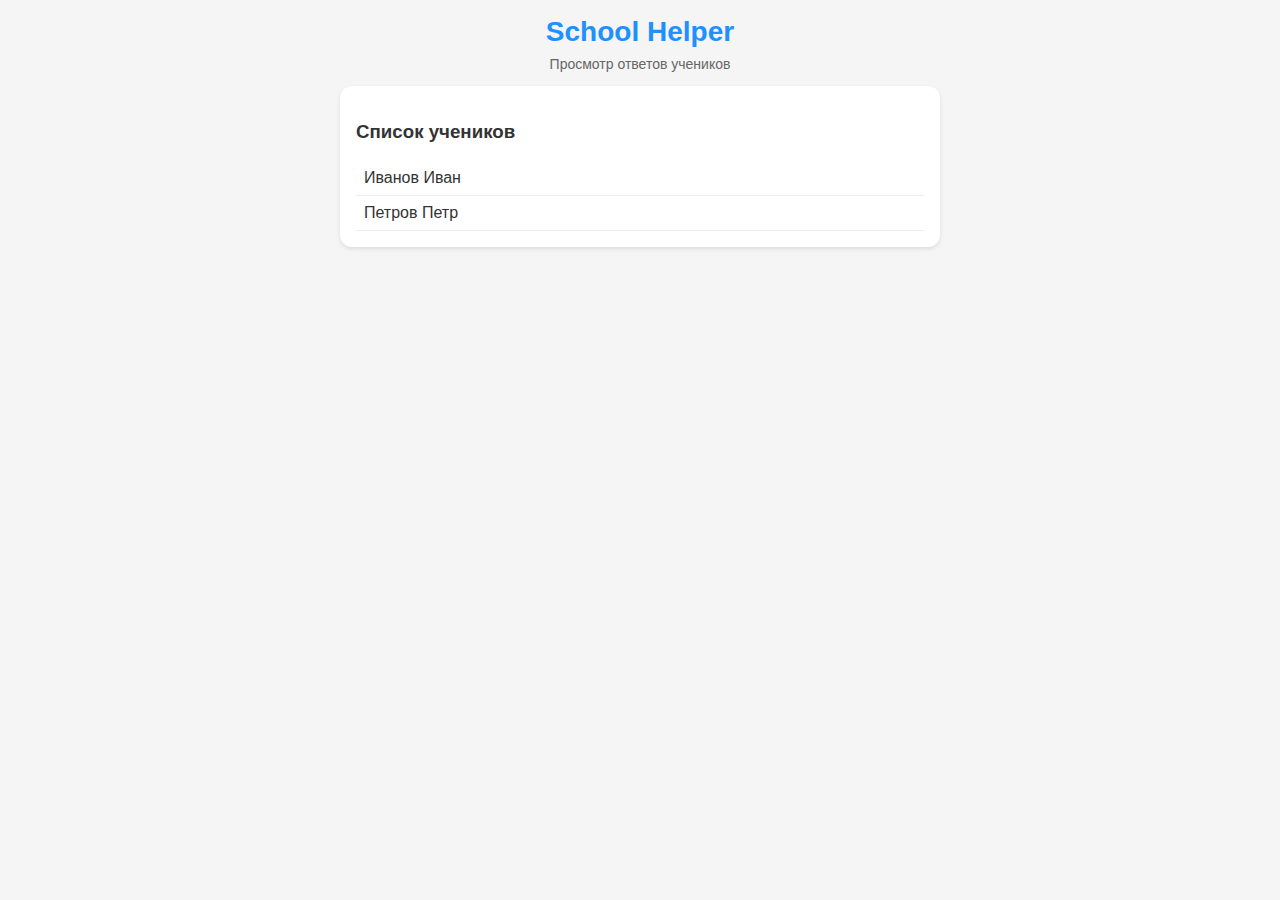
<file: web/templates/get_mystudents.html>
<!DOCTYPE html>
<html lang="ru">
<head>
  <meta charset="UTF-8">
  <meta name="viewport" content="width=device-width, initial-scale=1.0">
  <title>School Helper - Просмотр ответов учеников</title>
  <style>
    :root {
      --primary-color: #1E90FF;
      --accent-color: #FFA500;
      --background-light: #F5F5F5;
      --text-color: #333333;
      --border-radius: 12px;
      --box-shadow: 0 2px 4px rgba(0, 0, 0, 0.1);
    }

    body {
      font-family: Arial, sans-serif;
      background-color: var(--background-light);
      color: var(--text-color);
      margin: 0;
      padding: 16px;
    }

    h1 {
      color: var(--primary-color);
      text-align: center;
      margin: 0;
      font-size: 28px;
    }

    .subtitle {
      text-align: center;
      font-size: 14px;
      color: #666;
      margin-top: 8px;
    }

    .container {
      max-width: 600px;
      margin: 0 auto;
    }

    .student-list, .answers-list {
      background-color: white;
      border-radius: var(--border-radius);
      padding: 16px;
      margin-bottom: 12px;
      box-shadow: var(--box-shadow);
    }

    .student-item {
      padding: 8px;
      cursor: pointer;
      border-bottom: 1px solid #eee;
    }

    .student-item:hover {
      background-color: #f0f0f0;
    }

    .answers-list h3 {
      margin-top: 0;
    }

    .answer-item {
      margin-bottom: 12px;
    }

    .answer-item p {
      margin: 4px 0;
    }

    .hidden {
      display: none;
    }
  </style>
</head>
<body>
  <div class="container">
    <h1>School Helper</h1>
    <p class="subtitle">Просмотр ответов учеников</p>
    <div class="student-list">
      <h3>Список учеников</h3>
      <div class="student-item" onclick="showAnswers(1)">Иванов Иван</div>
      <div class="student-item" onclick="showAnswers(2)">Петров Петр</div>
    </div>
    <div class="answers-list hidden" id="answers-1">
      <h3>Ответы Иванова Ивана</h3>
      <div class="answer-item">
        <p><strong>Задание 1:</strong> Решите уравнение: 2x + 3 = 7</p>
        <p><strong>Ответ:</strong> 2</p>
      </div>
      <div class="answer-item">
        <p><strong>Задание 2:</strong> Что такое фотосинтез?</p>
        <p><strong>Ответ:</strong> Процесс, при котором растения преобразуют свет в энергию</p>
      </div>
    </div>
    <div class="answers-list hidden" id="answers-2">
      <h3>Ответы Петрова Петра</h3>
      <div class="answer-item">
        <p><strong>Задание 1:</strong> Решите уравнение: 2x + 3 = 7</p>
        <p><strong>Ответ:</strong> 3</p>
      </div>
      <div class="answer-item">
        <p><strong>Задание 2:</strong> Что такое фотосинтез?</p>
        <p><strong>Ответ:</strong> Не знаю</p>
      </div>
    </div>
  </div>

  <script>
    function showAnswers(studentId) {
      // Скрываем все блоки с ответами
      document.querySelectorAll('.answers-list').forEach(el => el.classList.add('hidden'));
      // Показываем ответы выбранного ученика
      document.getElementById(`answers-${studentId}`).classList.remove('hidden');
    }
  </script>
</body>
</html>
</file>
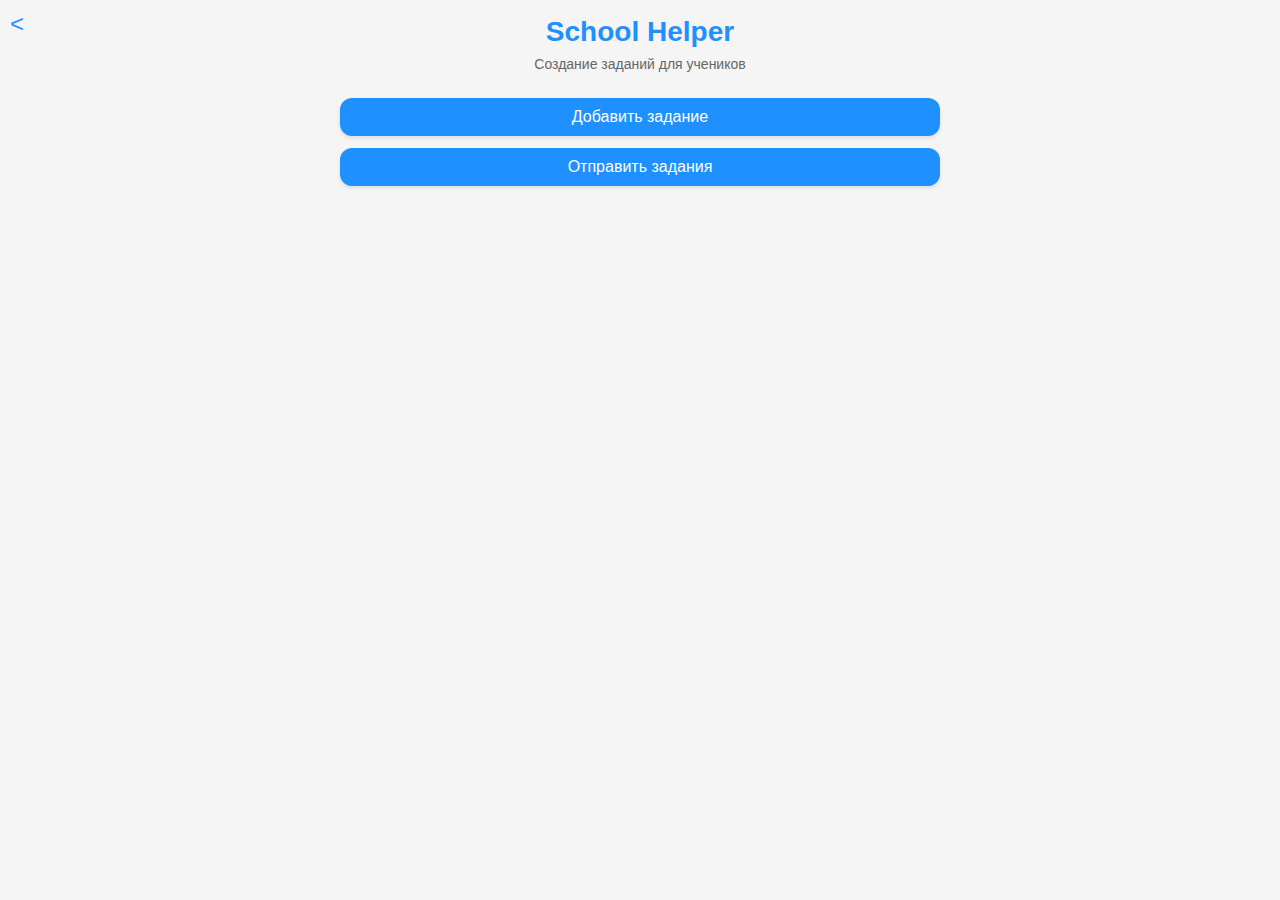
<file: web/templates/send_tasks1.html>
<!DOCTYPE html>
<html lang="ru">
<head>
  <meta charset="UTF-8">
  <meta name="viewport" content="width=device-width, initial-scale=1.0, maximum-scale=1.0, user-scalable=no">
  <title>School Helper - Создание заданий</title>
  <style>
    :root {
      --primary-color: #1E90FF;
      --accent-color: #FFA500;
      --background-light: #F5F5F5;
      --text-color: #333333;
      --border-radius: 12px;
      --box-shadow: 0 2px 4px rgba(0, 0, 0, 0.1);
      --error-color: #FF4444;
    }

    body {
      font-family: Arial, sans-serif;
      background-color: var(--background-light);
      color: var(--text-color);
      margin: 0;
      padding: 16px;
      touch-action: none;
    }

    h1 {
      color: var(--primary-color);
      text-align: center;
      margin: 0;
      font-size: 28px;
    }

    .subtitle {
      text-align: center;
      font-size: 14px;
      color: #666;
      margin-top: 8px;
    }

    .container {
      max-width: 600px;
      margin: 0 auto;
    }

    .task {
      background-color: white;
      border-radius: var(--border-radius);
      padding: 16px;
      margin-bottom: 12px;
      box-shadow: var(--box-shadow);
    }

    textarea, input[type="text"] {
      width: 100%;
      margin-bottom: 8px;
      padding: 8px;
      border: 1px solid #ccc;
      border-radius: var(--border-radius);
      box-sizing: border-box;
    }

    textarea {
      height: 100px;
    }

    select, input[type="checkbox"] {
      margin-bottom: 8px;
    }

    label {
      display: block;
      margin-bottom: 8px;
    }

    button {
      background-color: var(--primary-color);
      color: white;
      border: none;
      padding: 10px 20px;
      border-radius: var(--border-radius);
      cursor: pointer;
      box-shadow: var(--box-shadow);
      width: 100%;
      font-size: 16px;
      transition: background-color 0.3s ease;
      margin-top: 12px;
    }

    button:hover {
      background-color: var(--accent-color);
    }

    .error {
      color: var(--error-color);
      font-size: 12px;
      margin-top: 4px;
      display: none;
    }
  </style>
</head>
<body>
  <a href="/teacher" title="Назад" style="position: absolute; top: 10px; left: 10px; font-size: 24px; color: #1E90FF; text-decoration: none;">&lt;</a>
  <div class="container">
    <h1>School Helper</h1>
    <p class="subtitle">Создание заданий для учеников</p>
    <div id="tasks-container">
      <!-- Здесь будут добавляться новые задания -->
    </div>
    <button onclick="addTask()">Добавить задание</button>
    <button onclick="submitTasks()">Отправить задания</button>
  </div>

  <script>
    // Функция для добавления нового задания
    function addTask() {
      const tasksContainer = document.getElementById('tasks-container');
      const taskDiv = document.createElement('div');
      taskDiv.className = 'task';
      taskDiv.innerHTML = `
        <select name="class" required>
          <option value="" disabled selected>Выберите класс</option>
          <option value="5">5</option>
          <option value="6">6</option>
          <option value="7">7</option>
          <option value="8">8</option>
          <option value="9">9</option>
          <option value="10">10</option>
          <option value="11">11</option>
        </select>
        <div class="error" id="class-error">Выберите класс</div>
        <select name="trimester" required>
          <option value="" disabled selected>Выберите триместр</option>
          <option value="1">1</option>
          <option value="2">2</option>
          <option value="3">3</option>
        </select>
        <div class="error" id="trimester-error">Выберите триместр</div>
        <textarea name="text" placeholder="Введите текст задания" required></textarea>
        <div class="error" id="text-error">Введите текст задания</div>
        <input type="text" name="correctAnswer" placeholder="Введите правильный ответ" required>
        <div class="error" id="correctAnswer-error">Введите правильный ответ</div>
        <label>
          <input type="checkbox" name="hasMath"> Содержит математические примеры
        </label>
      `;
      tasksContainer.appendChild(taskDiv);
    }

    // Функция для отправки заданий с клиентской валидацией
    async function submitTasks() {
      const tasks = [];
      const taskDivs = document.querySelectorAll('.task');
      let isValid = true;

      taskDivs.forEach((taskDiv) => {
        const classValue = taskDiv.querySelector('select[name="class"]').value;
        const trimester = taskDiv.querySelector('select[name="trimester"]').value;
        const text = taskDiv.querySelector('textarea[name="text"]').value;
        const correctAnswer = taskDiv.querySelector('input[name="correctAnswer"]').value;
        const hasMath = taskDiv.querySelector('input[name="hasMath"]').checked;

        // Показываем ошибки, если поля не заполнены
        if (!classValue) {
          taskDiv.querySelector('#class-error').style.display = 'block';
          isValid = false;
        } else {
          taskDiv.querySelector('#class-error').style.display = 'none';
        }
        if (!trimester) {
          taskDiv.querySelector('#trimester-error').style.display = 'block';
          isValid = false;
        } else {
          taskDiv.querySelector('#trimester-error').style.display = 'none';
        }
        if (!text.trim()) {
          taskDiv.querySelector('#text-error').style.display = 'block';
          isValid = false;
        } else {
          taskDiv.querySelector('#text-error').style.display = 'none';
        }
        if (!correctAnswer.trim()) {
          taskDiv.querySelector('#correctAnswer-error').style.display = 'block';
          isValid = false;
        } else {
          taskDiv.querySelector('#correctAnswer-error').style.display = 'none';
        }

        if (classValue && trimester && text.trim() && correctAnswer.trim()) {
          tasks.push({
            class: classValue,
            trimester: trimester,
            text: text,
            correctAnswer: correctAnswer,
            hasMath: hasMath
          });
        }
      });

      if (!isValid || tasks.length === 0) {
        alert('Пожалуйста, заполните все поля корректно.');
        return;
      }

      try {
        const response = await fetch('/teacher/tasks', {
          method: 'POST',
          headers: { 'Content-Type': 'application/json' },
          body: JSON.stringify({ tasks })
        });

        if (response.ok) {
          alert('Задания успешно отправлены!');
          document.getElementById('tasks-container').innerHTML = '';
        } else {
          const error = await response.json();
          alert(`Ошибка: ${error.detail}`);
        }
      } catch (error) {
        console.error('Ошибка:', error);
        alert('Произошла ошибка при отправке данных.');
      }
    }
  </script>
</body>
</html>
</file>
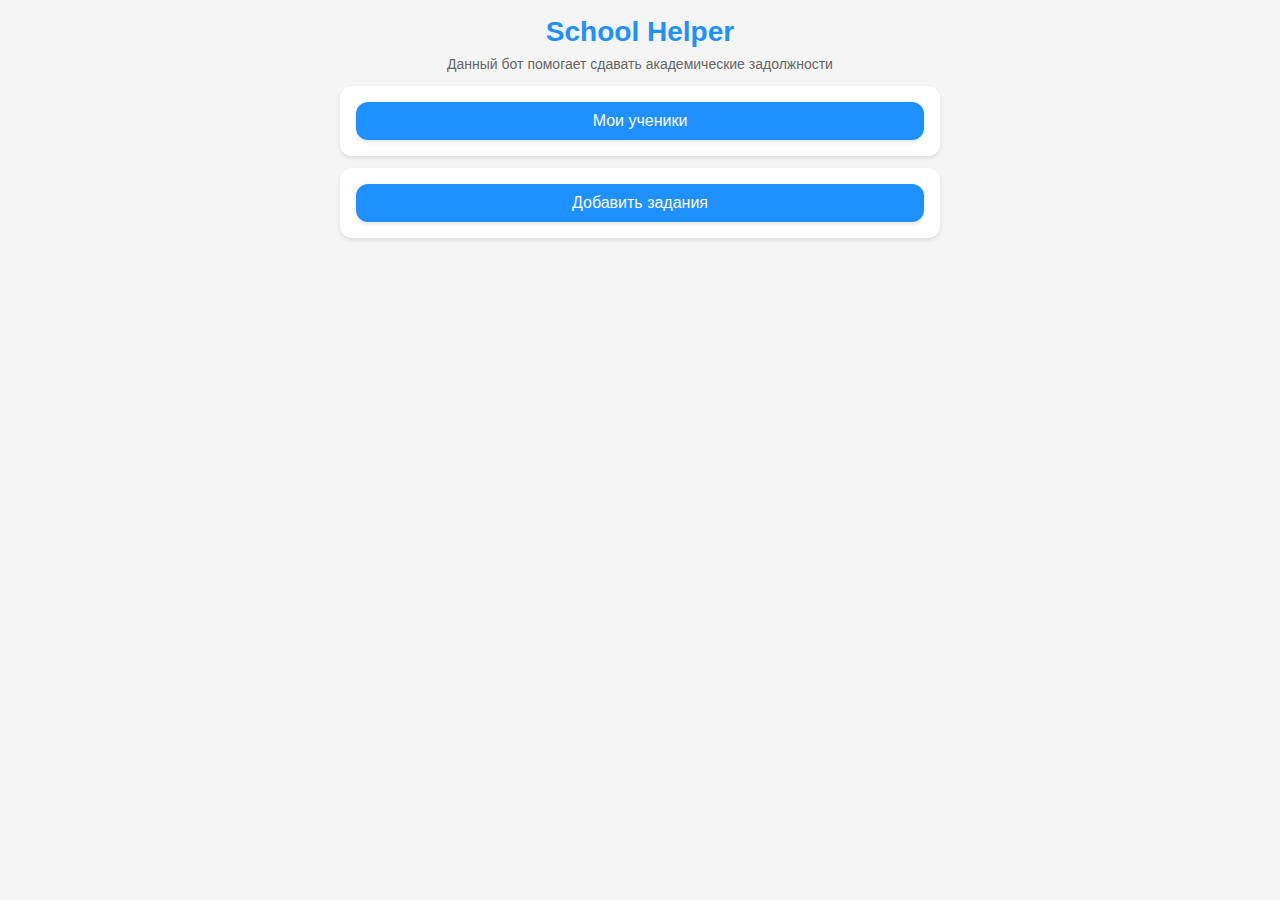
<file: web/templates/teacher.html>
<!DOCTYPE html>
<html lang="ru">
<head>
  <meta charset="UTF-8">
  <meta name="viewport" content="width=device-width, initial-scale=1.0, maximum-scale=1.0, user-scalable=no">
  <script src="https://telegram.org/js/telegram-web-app.js"></script>
  <title>School Helper - Учитель</title>
  <style>
    :root {
      --primary-color: #1E90FF;
      --accent-color: #FFA500;
      --background-light: #F5F5F5;
      --text-color: #333333;
      --border-radius: 12px;
      --box-shadow: 0 2px 4px rgba(0, 0, 0, 0.1);
    }

    body {
      font-family: 'Roboto', sans-serif;
      background-color: var(--background-light);
      color: var(--text-color);
      margin: 0;
      padding: 16px;
      touch-action: none;
    }

    h1 {
      color: var(--primary-color);
      text-align: center;
      margin: 0;
      font-size: 28px;
    }

    .subtitle {
      text-align: center;
      font-size: 14px;
      color: #666;
      margin-top: 8px;
    }

    .card {
      background-color: white;
      border-radius: var(--border-radius);
      padding: 16px;
      margin-bottom: 12px;
      box-shadow: var(--box-shadow);
    }

    button {
      background-color: var(--primary-color);
      color: white;
      border: none;
      padding: 10px 20px;
      border-radius: var(--border-radius);
      cursor: pointer;
      box-shadow: var(--box-shadow);
      width: 100%;
      font-size: 16px;
      transition: background-color 0.3s ease;
    }

    button:hover {
      background-color: var(--accent-color);
    }

    .container {
      max-width: 600px;
      margin: 0 auto;
    }
  </style>
</head>
<body>
  <div class="container">
    <h1>School Helper</h1>
    <p class="subtitle">Данный бот помогает сдавать академические задолжности</p>

    <!-- Карточка с кнопкой "Мои ученики" -->
    <div class="card">
      <button onclick="goToStudents()">Мои ученики</button>
    </div>
    <div class="card">
        <button onclick="goToAddTasks()">Добавить задания</button>
    </div>
  </div>

  <script>
    // Функция для перехода на страницу учеников
    function goToStudents() {
      const teacherId = Telegram.WebApp.initDataUnsafe.user.id; // Получаем ID учителя из Telegram
      window.location.href = `/teacher/my_students?teacher_id=${teacherId}&initData=${Telegram.WebApp.initData}`;
    }

    // Функция для перехода на страницу для добавления задания
    function goToAddTasks() {
      const teacherId = Telegram.WebApp.initDataUnsafe.user.id; // Получаем ID учителя из Telegram
      window.location.href = `/teacher/send_tasks?initData=${Telegram.WebApp.initData}`;
    }
  </script>
</body>
</html>
</file>
